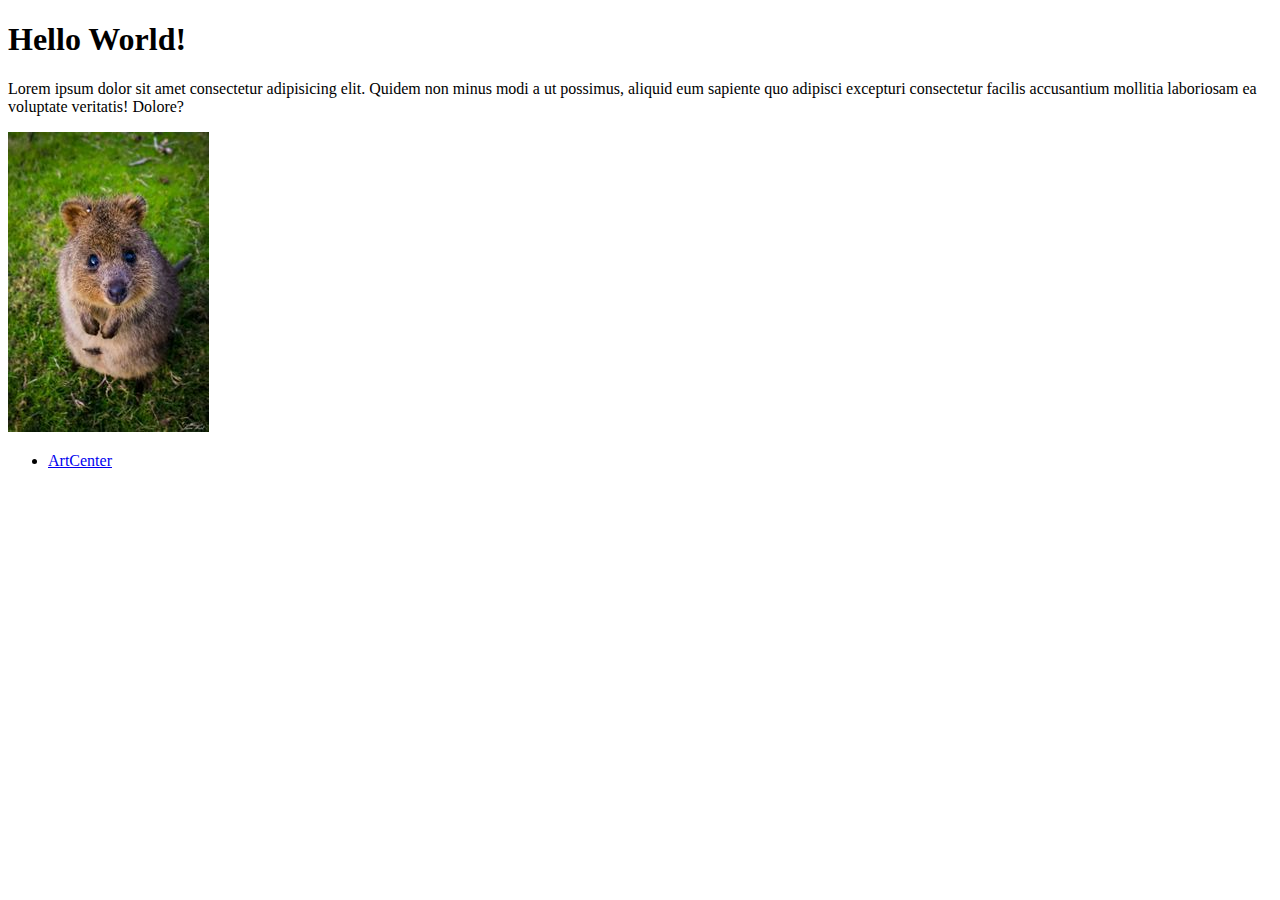
<file: week1/inclass/index.html>
<!DOCTYPE html>
<html lang="en">
    <head>
        <meta charset="UTF-8">
        <meta name="viewport" content="width=device-width, initial-scale=1.0">
        <title>Week 1: HTML</title>
    </head>
    <body>
        <h1>Hello World!</h1>
        <p>Lorem ipsum dolor sit amet consectetur adipisicing elit. Quidem non minus modi a ut possimus, aliquid eum sapiente quo adipisci excepturi consectetur facilis accusantium mollitia laboriosam ea voluptate veritatis! Dolore?</p>
        <img src="Quokka_Sam-West.jpg" alt="Cute quokka looking into the camera" />

        <ul>
            <li><a href="https://www.artcenter.edu/" target="_blank">ArtCenter</a></li>
        </ul>
    </body>
</html>
</file>
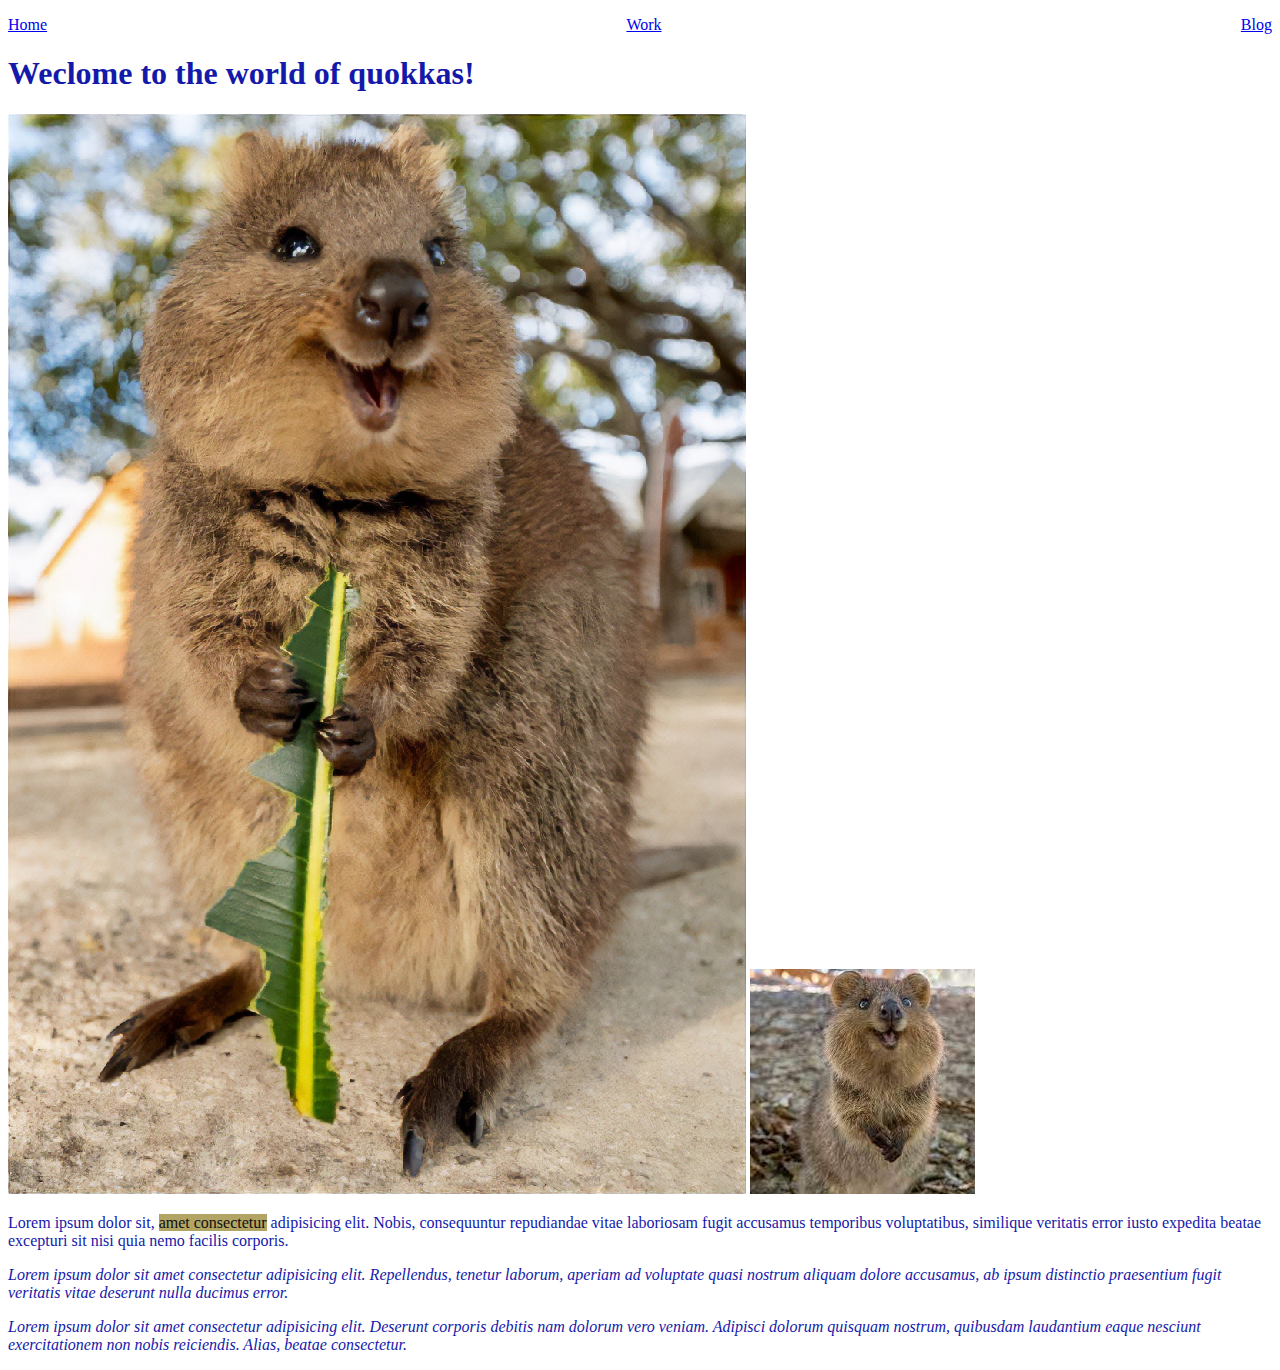
<file: week2/inclass/index.html>
<!DOCTYPE html>
<html lang="en">
<head>
    <meta charset="UTF-8">
    <meta name="viewport" content="width=device-width, initial-scale=1.0">
    <link href="style.css" rel="stylesheet">
    <title>Week 2: CSS</title>

</head>
<body>
    <!-- Start of header section -->
    <header>
        <nav>
            <ul>
                <li><a href="#">Home</a></li>
                <li><a href="#">Work</a></li>
                <li><a href="#">Blog</a></li>
            </ul>
        </nav>
    </header>

    <main class="green-text">
        <h1>Weclome to the world of quokkas!</h1>
        <img src="quokka2.png" alt="An image of a cute quokka extending her arms." id="specialImage">
        <img src="quokka3.jpg" alt="Another image of a cute quokka." >

        <p>Lorem ipsum dolor sit, <a href="#">amet consectetur</a> adipisicing elit. Nobis, consequuntur repudiandae vitae laboriosam fugit accusamus temporibus voluptatibus, similique veritatis error iusto expedita beatae excepturi sit nisi quia nemo facilis corporis.</p>
        <p class="em-text red-text">Lorem ipsum dolor sit amet consectetur adipisicing elit. Repellendus, tenetur laborum, aperiam ad voluptate quasi nostrum aliquam dolore accusamus, ab ipsum distinctio praesentium fugit veritatis vitae deserunt nulla ducimus error.</p>
        <p class="em-text">Lorem ipsum dolor sit amet consectetur adipisicing elit. Deserunt corporis debitis nam dolorum vero veniam. Adipisci dolorum quisquam nostrum, quibusdam laudantium eaque nesciunt exercitationem non nobis reiciendis. Alias, beatae consectetur.</p>
    </main>

    <footer>

    </footer>
</body>
</html>
</file>
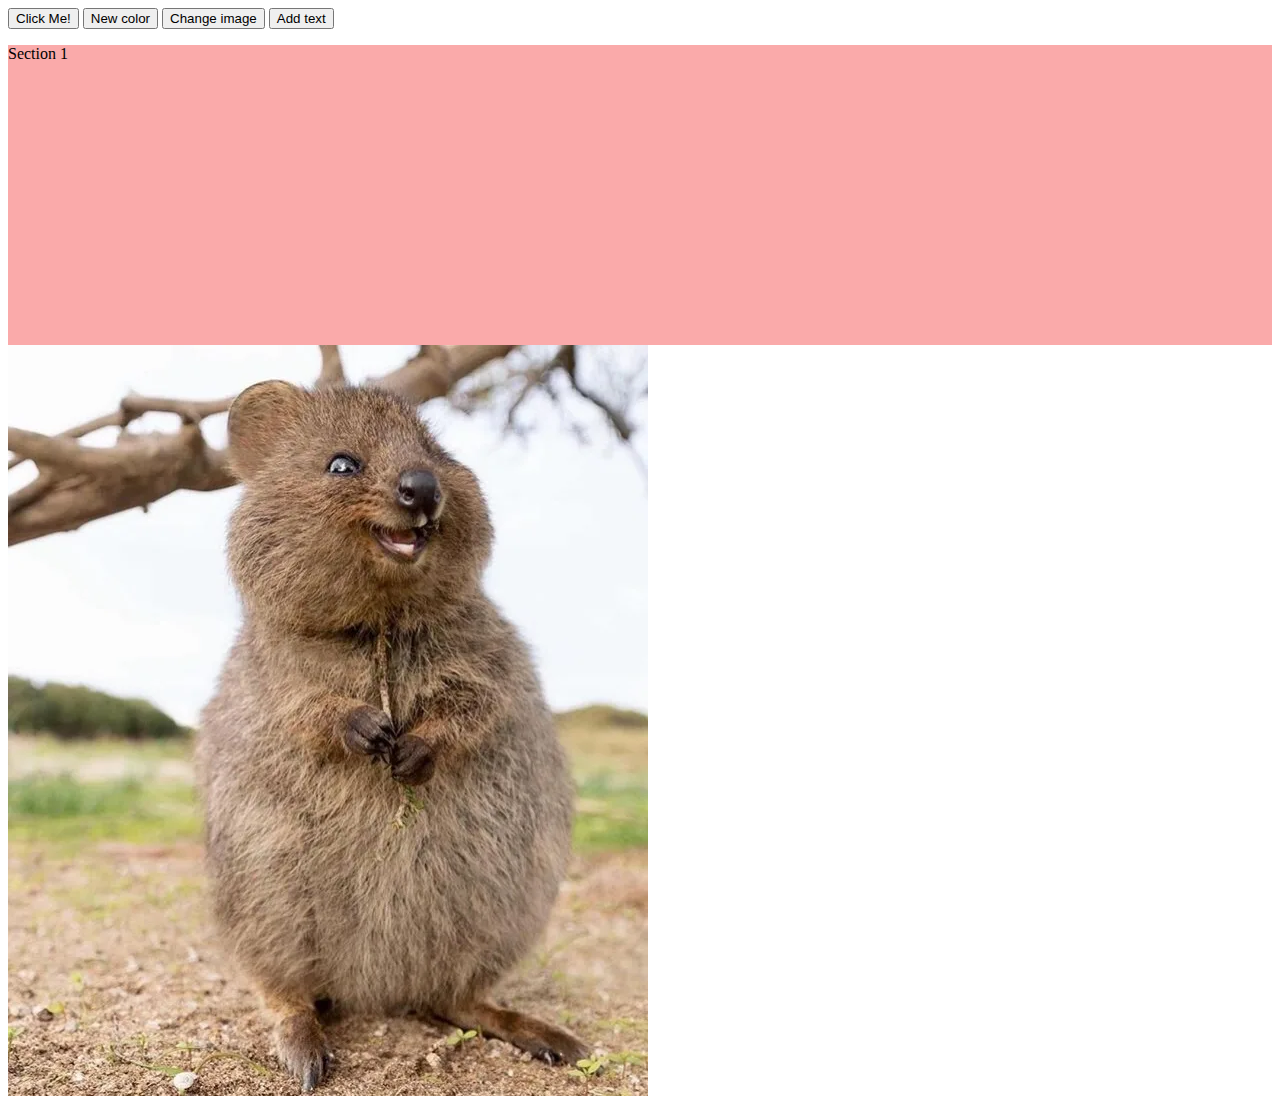
<file: week3/inclass/index.html>
<!DOCTYPE html>
<html lang="en">
<head>
    <meta charset="UTF-8">
    <meta name="viewport" content="width=device-width, initial-scale=1.0">

    <!-- Stylesheets -->
    <link href="style.css" rel="stylesheet">

    <title>Week 3: JavaScript</title>
</head>
<body>
    <header>
        <button id="colorChangeBTN">Click Me!</button>
        <button id="colorGenBTN">New color</button>
        <button id="imageChangeBTN">Change image</button>
        <button id="addTextBTN">Add text</button>
    </header>
    <main>
        <section id="sectionOne">
            <p>Section 1</p>
        </section>
        <img src="quokka1.webp" alt="A picture of a cute quokka" id="imageOne">
    </main>
    <script src="app.js"></script>
</body>
</html>
</file>
<file: week2/inclass/style.css>
img {
    max-width: 100%;
}


main, header {
    margin-left: auto;
    margin-right: auto;
}

nav ul {
    list-style: none;
    padding-left: 0;
    display: flex;
    flex-direction: column;
    align-items: stretch;
    text-align: center;
}

nav ul li {
    padding: 10px;
    border-bottom: 1px solid black;
}

.em-text {
    font-style: italic;
}

main a {
    color: rgb(15, 15, 15);
    text-decoration: none;
    background-color: rgb(178, 165, 100);
}

@media (min-width: 800px) {
    nav ul {
        flex-direction: row;
        justify-content: space-between;
    }
    nav ul li {
        border: none;
        padding: 0;
    }

    .red-text {
        color: rgb(170, 25, 20);
    }
    
    .green-text {
        color: rgb(25, 150, 30);
    }

}

@media (min-width: 1000px){
    .red-text,
    .green-text {
        color: rgb(20, 25, 170);
    }
}
</file>
<file: week3/inclass/style.css>
section {
    height: 300px;
    background-color: chartreuse;
}
</file>
